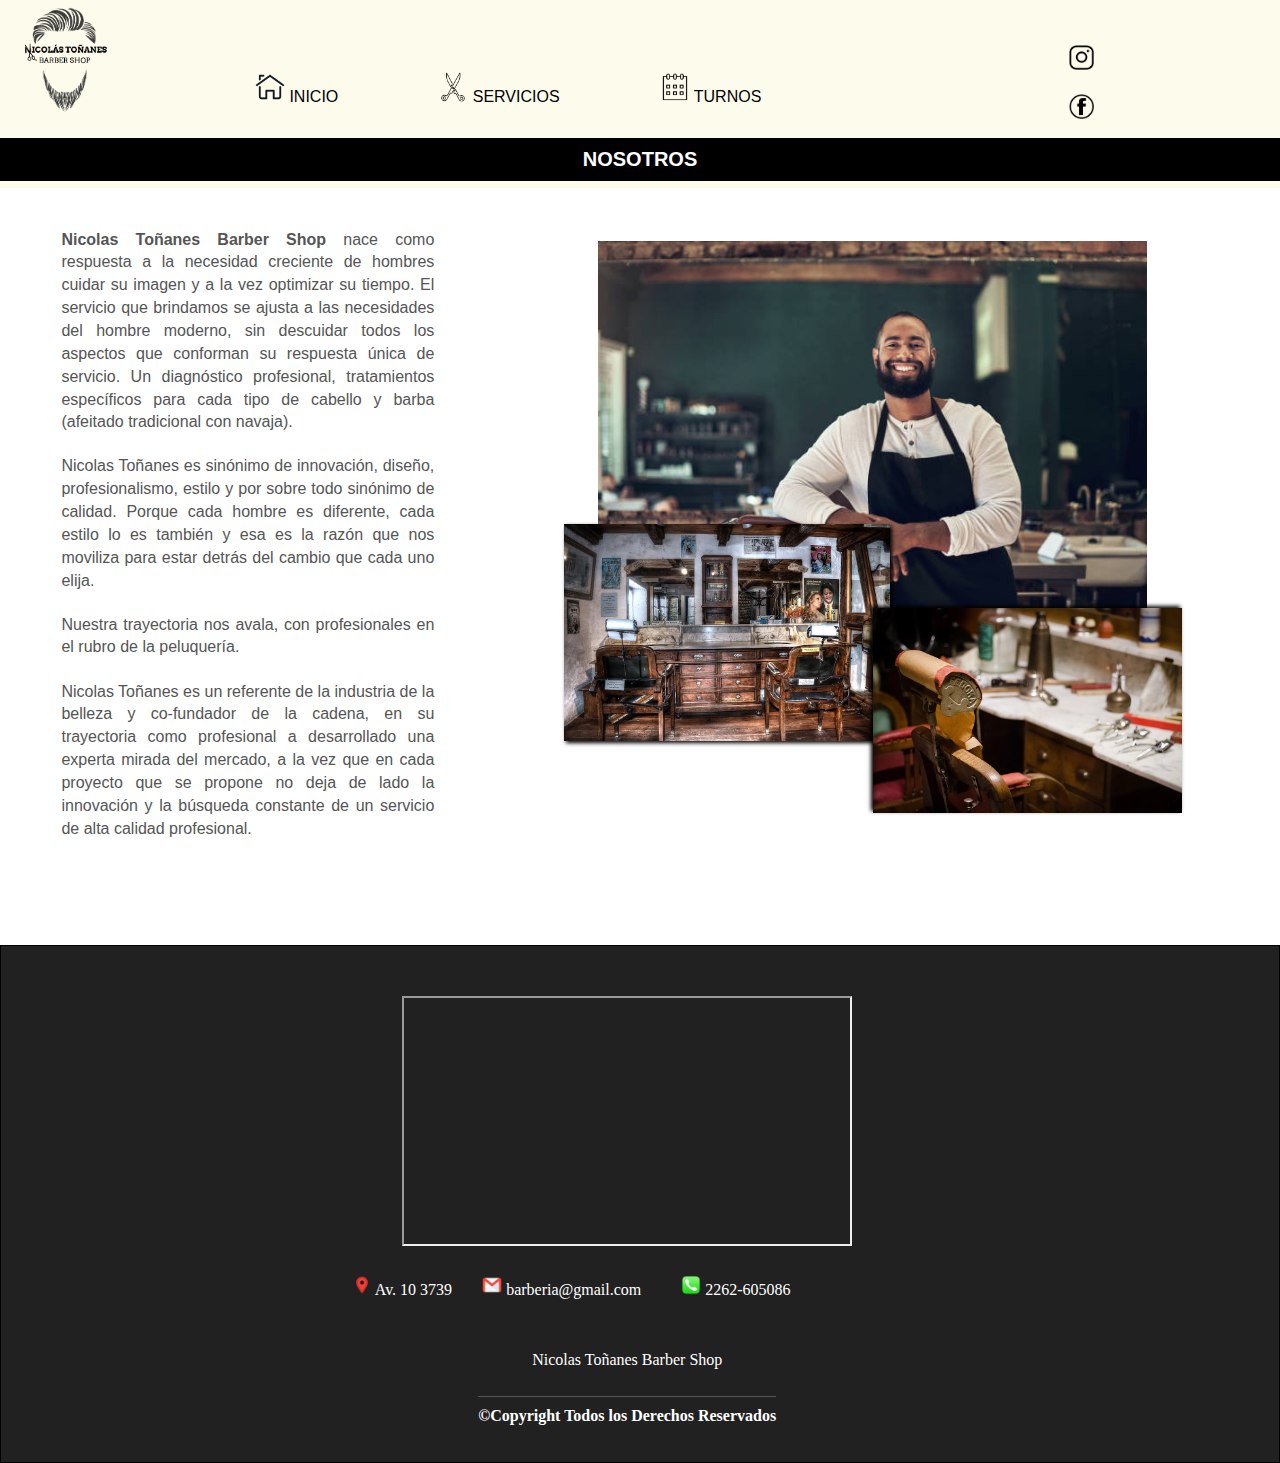
<file: index.html>
<!DOCTYPE html>
<html lang="en">

<head>
    <meta charset="UTF-8">
    <meta http-equiv="X-UA-Compatible" content="IE=edge">
    <meta name="viewport" content="width=device-width, initial-scale=1.0">
    <link rel="stylesheet" href="css/barberia.css">
    <link rel="icon" href="img/iconoBarberia.ico">
    <script src="js/index.js"></script>
    <title>BARBERIA</title>
</head>

<body>
    <header id="header-nav">      
        <div class="cabecera" id="idDivCabecera">          
            <div class="responsive-div">
                <img src="img/iconoMenu.png" alt="Icono Menu" class="imagenBotonMenu" id="idBtn-menu">
                <img class="logo-img" src="img/logobarberia2.png" alt="">
            </div>

            <nav class="menu">
                <ul class="lista-navegacion" id="idUlNav">                   
                    <li> 
                        <img src="img/home.png" alt=""><a  class="item" href="index.html" > INICIO</a> 
                    </li>
                    <li>
                        <img src="img/tijeras.png" alt=""><a class="item" href="servicios.html"> SERVICIOS</a>   
                    </li>
                    <li>
                       <img src="img/turno.png" alt=""><a class="item" href="turnos.html"> TURNOS</a> 
                    </li>                   
                </ul>
            </nav>
            <div class="img-redes">
                <a href="https://instagram.com/nicolastonanes?igshid=YmMyMTA2M2Y="><img class="img-instagram"
                        src="img/iconoInstagram.png" alt="Icono Instagram"></a>
                <a href="#"><img class="img-facebook" src="img/iconoFacebook.png" alt="Icono Facebook"></a>
            </div>
        </div>
    </header>

    <main>
        <header >
            <h1 class="h1divIndex">NOSOTROS</h1>
        </header>
        <article id="contentNosotros">
            <section class="seccionNosotros">               
                <div class="p-historia">
                    <p> <strong>Nicolas Toñanes Barber Shop</strong> nace como respuesta a la necesidad creciente de
                        hombres cuidar su imagen y a la vez optimizar su tiempo. El servicio que brindamos se ajusta a
                        las necesidades del hombre moderno, sin descuidar todos los aspectos que conforman su respuesta
                        única de servicio. Un diagnóstico profesional, tratamientos específicos para cada tipo de
                        cabello y barba (afeitado tradicional con navaja).</p>

                    <p>Nicolas Toñanes es sinónimo de innovación, diseño, profesionalismo, estilo y por sobre todo
                        sinónimo de calidad. Porque cada hombre es diferente, cada estilo lo es también y esa es la
                        razón que nos moviliza para estar detrás del cambio que cada uno elija.</p>

                    <p>Nuestra trayectoria nos avala, con profesionales en el rubro de la peluquería.</p>

                    <p>Nicolas Toñanes es un referente de la industria de la belleza y co-fundador de la cadena, en su
                        trayectoria como profesional a desarrollado una experta mirada del mercado, a la vez que en cada
                        proyecto que se propone no deja de lado la innovación y la búsqueda constante de un servicio de
                        alta calidad profesional.</p>
                </div>
            </section>
            <section class="imagenes-local">
                <div class="div1"><img class="img-peluquero" src="img/imagenInicio1.jpg" alt=""></div>
                <div class="div2"><img class="img-peluqueria" src="img/imagenInicio2.webp" alt=""></div>
                <div class="div3"><img class="img-barberia" src="img/imagenInicio3.webp" alt=""></div>
            </section>
        </article>
    </main>
    <footer>
        <div class="contacto-footer">
            <iframe src="https://www.google.com/maps/embed?pb=!1m18!1m12!1m3!1d3119.132180032307!2d-58.727528436205944!3d-38.576803848303484!2m3!1f0!2f0!3f0!3m2!1i1024!2i768!4f13.1!3m3!1m2!1s0x958f9802d9b6e865%3A0xa28fea451d54cc14!2sAv.%2010%203739%2C%20B7630AOW%20Necochea%2C%20Provincia%20de%20Buenos%20Aires!5e0!3m2!1ses-419!2sar!4v1666208996323!5m2!1ses-419!2sar"   allowfullscreen="" loading="lazy" referrerpolicy="no-referrer-when-downgrade"></iframe>
           <div class="footer-datos">          
                <p class="p-footer"><img src="img/ubicacion.png" alt=""> Av. 10 3739</p>
                <p>
                    <a href="mailto:barberia@gmail.com">  
                    <p class="p-footer"><img src="img/mail.png" alt=""> barberia@gmail.com</p></a>
                </p>
                <p>
                    <a href="tel:+2262-605086">
                        <p class="p-footer"><img src="img/telefono.png" alt=""> 2262-605086</p>
                    </a>
                </p>        
           </div>
            <div class="footer-copyright">
                 <p class="p-footer">Nicolas Toñanes Barber Shop</p>

                <p class="p-footer"> <span><strong>©Copyright Todos los Derechos Reservados</strong> </span> </p>
            </div>
        </div>
    </footer>
</body>

</html>
</file>
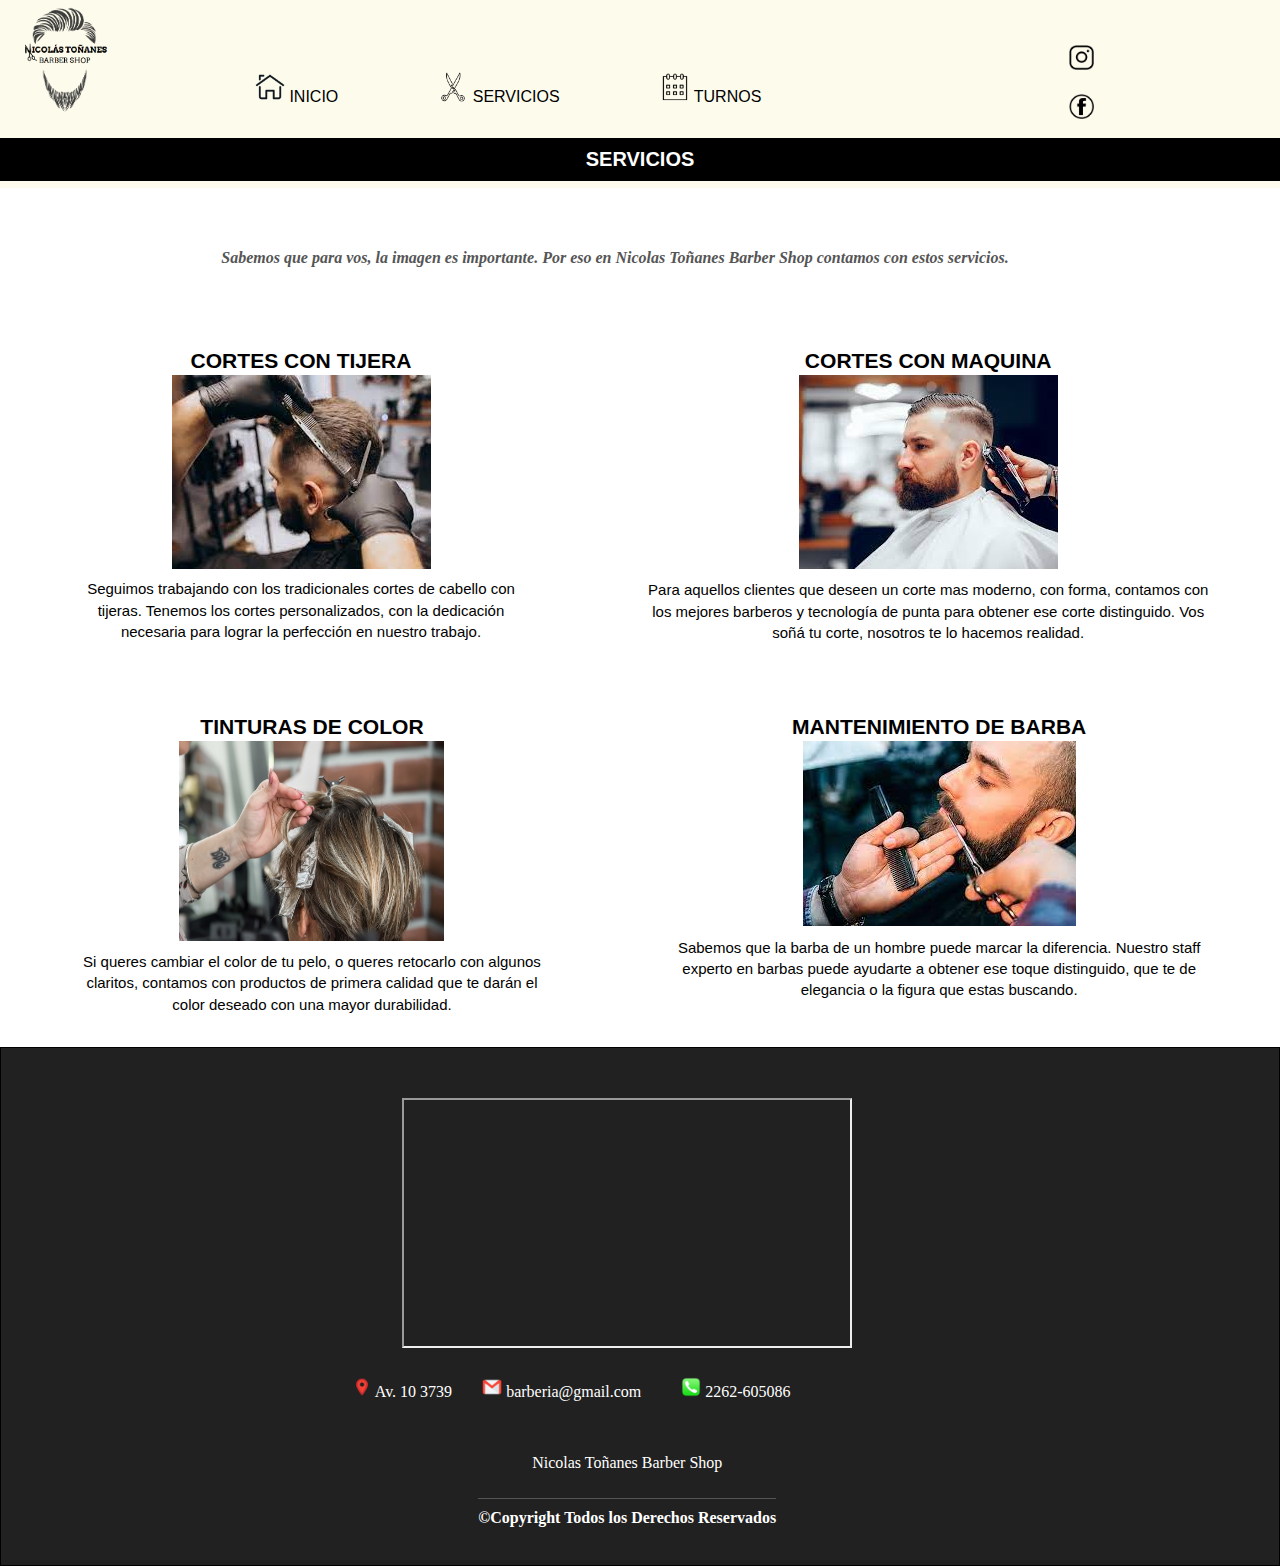
<file: servicios.html>
<!DOCTYPE html>
<html lang="en">

<head>
    <meta charset="UTF-8">
    <meta http-equiv="X-UA-Compatible" content="IE=edge">
    <meta name="viewport" content="width=device-width, initial-scale=1.0">
    <link rel="stylesheet" href="css/barberia.css">
    <link rel="icon" href="img/iconoBarberia.ico">
    <script src="js/index.js"></script>
    <title>SERVICIOS</title>
</head>

<body>
    <header id="header-nav">    
        <div class="cabecera" id="idDivCabecera">           
            <div class="responsive-div">
                <img src="img/iconoMenu.png" alt="Icono Menu" class="imagenBotonMenu" id="idBtn-menu">
                <img class="logo-img" src="img/logobarberia2.png" alt="">
            </div>
            <nav class="menu">
                <ul class="lista-navegacion" id="idUlNav">                    
                    <li> 
                        <img src="img/home.png" alt=""><a  class="item" href="index.html" > INICIO</a> 
                    </li>
                    <li>
                        <img src="img/tijeras.png" alt=""><a class="item" href="servicios.html"> SERVICIOS</a>   
                    </li>
                    <li>
                       <img src="img/turno.png" alt=""><a class="item" href="turnos.html"> TURNOS</a> 
                    </li>                 
                </ul>
            </nav>
            <div class="img-redes">
                <a href="https://instagram.com/nicolastonanes?igshid=YmMyMTA2M2Y="><img class="img-instagram"
                        src="img/iconoInstagram.png" alt="Icono Instagram"></a>
                <a href="#"><img class="img-facebook" src="img/iconoFacebook.png" alt="Icono Facebook"></a>
            </div>
        </div>
    </header>

    <main>
        <header>
            <h1 class="h1divIndex">SERVICIOS</h1>
            <h4 class="h4Servicio">Sabemos que para vos, la imagen es importante. Por eso en Nicolas Toñanes Barber
                Shop
                contamos con estos servicios.</h4>
        </header>

        <article class="contentServicios">
            <ul class="listaServicios">
                <div class="placa1">
                    <li class="placa1-li">
                        <article>
                            <header>
                                <h3> CORTES CON TIJERA</h3>
                            </header>
                            <section>
                                <img src="img/cortetijera.jpg" alt="Corte con tijera">
                            </section>
                            <section>
                                <p>Seguimos trabajando con los tradicionales cortes de cabello con tijeras. Tenemos los
                                    cortes personalizados, con la dedicación necesaria para lograr la perfección en nuestro
                                    trabajo.</p>
                            </section>
                        </article>
                    </li>
                    <li class="placa1-li">
                        <article>
                            <header>
                                <h3>CORTES CON MAQUINA</h3>
                            </header>
                            <section>
                                <img src="img/cortemaquina.jpg" alt="Corte con maquina">
                            </section>
                            <section>
                                <p>Para aquellos clientes que deseen un corte mas moderno, con forma, contamos con los
                                    mejores barberos y tecnología de punta para obtener ese corte distinguido. Vos soñá tu
                                    corte, nosotros te lo hacemos realidad.</p>
                            </section>
                        </article>
                    </li>
                </div>
                
                <div class="placa2">
                    <li>
                        <article>
                            <header>
                                <h3>TINTURAS DE COLOR</h3>
                            </header>
                            <section>
                                <img class="img-tintura" src="img/tintura.jpg" alt="Tintura">
                            </section>
                            <section>
                                <p>Si queres cambiar el color de tu pelo, o queres retocarlo con algunos claritos, contamos
                                    con productos de primera calidad que te darán el color deseado con una mayor
                                    durabilidad.</p>
                            </section>
                        </article>
                    </li>
                    <li>
                        <article>
                            <header>
                                <h3>MANTENIMIENTO DE BARBA</h3>
                            </header>
                            <section>
                                <img src="img/barba.jpg" alt="Barba">
                            </section>
                            <section>
                                <p>Sabemos que la barba de un hombre puede marcar la diferencia. Nuestro staff experto en
                                    barbas puede ayudarte a obtener ese toque distinguido, que te de elegancia o la figura
                                    que estas buscando.</p>
                            </section>
                        </article>
                    </li>
                </div>
               
            </ul>
        </article>
    </main>

    <footer>
        <div class="contacto-footer">
            <iframe src="https://www.google.com/maps/embed?pb=!1m18!1m12!1m3!1d3119.132180032307!2d-58.727528436205944!3d-38.576803848303484!2m3!1f0!2f0!3f0!3m2!1i1024!2i768!4f13.1!3m3!1m2!1s0x958f9802d9b6e865%3A0xa28fea451d54cc14!2sAv.%2010%203739%2C%20B7630AOW%20Necochea%2C%20Provincia%20de%20Buenos%20Aires!5e0!3m2!1ses-419!2sar!4v1666208996323!5m2!1ses-419!2sar"   allowfullscreen="" loading="lazy" referrerpolicy="no-referrer-when-downgrade"></iframe>
           <div class="footer-datos">           
                <p class="p-footer"><img src="img/ubicacion.png" alt=""> Av. 10 3739</p>
                <p>
                    <a href="mailto:barberia@gmail.com">  
                    <p class="p-footer"><img src="img/mail.png" alt=""> barberia@gmail.com</p></a>
                </p>
                <p>
                    <a href="tel:+2262-605086">
                        <p class="p-footer"><img src="img/telefono.png" alt=""> 2262-605086</p>
                    </a>
                </p>         
           </div>
            <div class="footer-copyright">
                 <p class="p-footer">Nicolas Toñanes Barber Shop</p>

                <p class="p-footer"> <span><strong>©Copyright Todos los Derechos Reservados</strong> </span> </p>
            </div>
        </div>
    </footer>
</body>

</html>
</file>
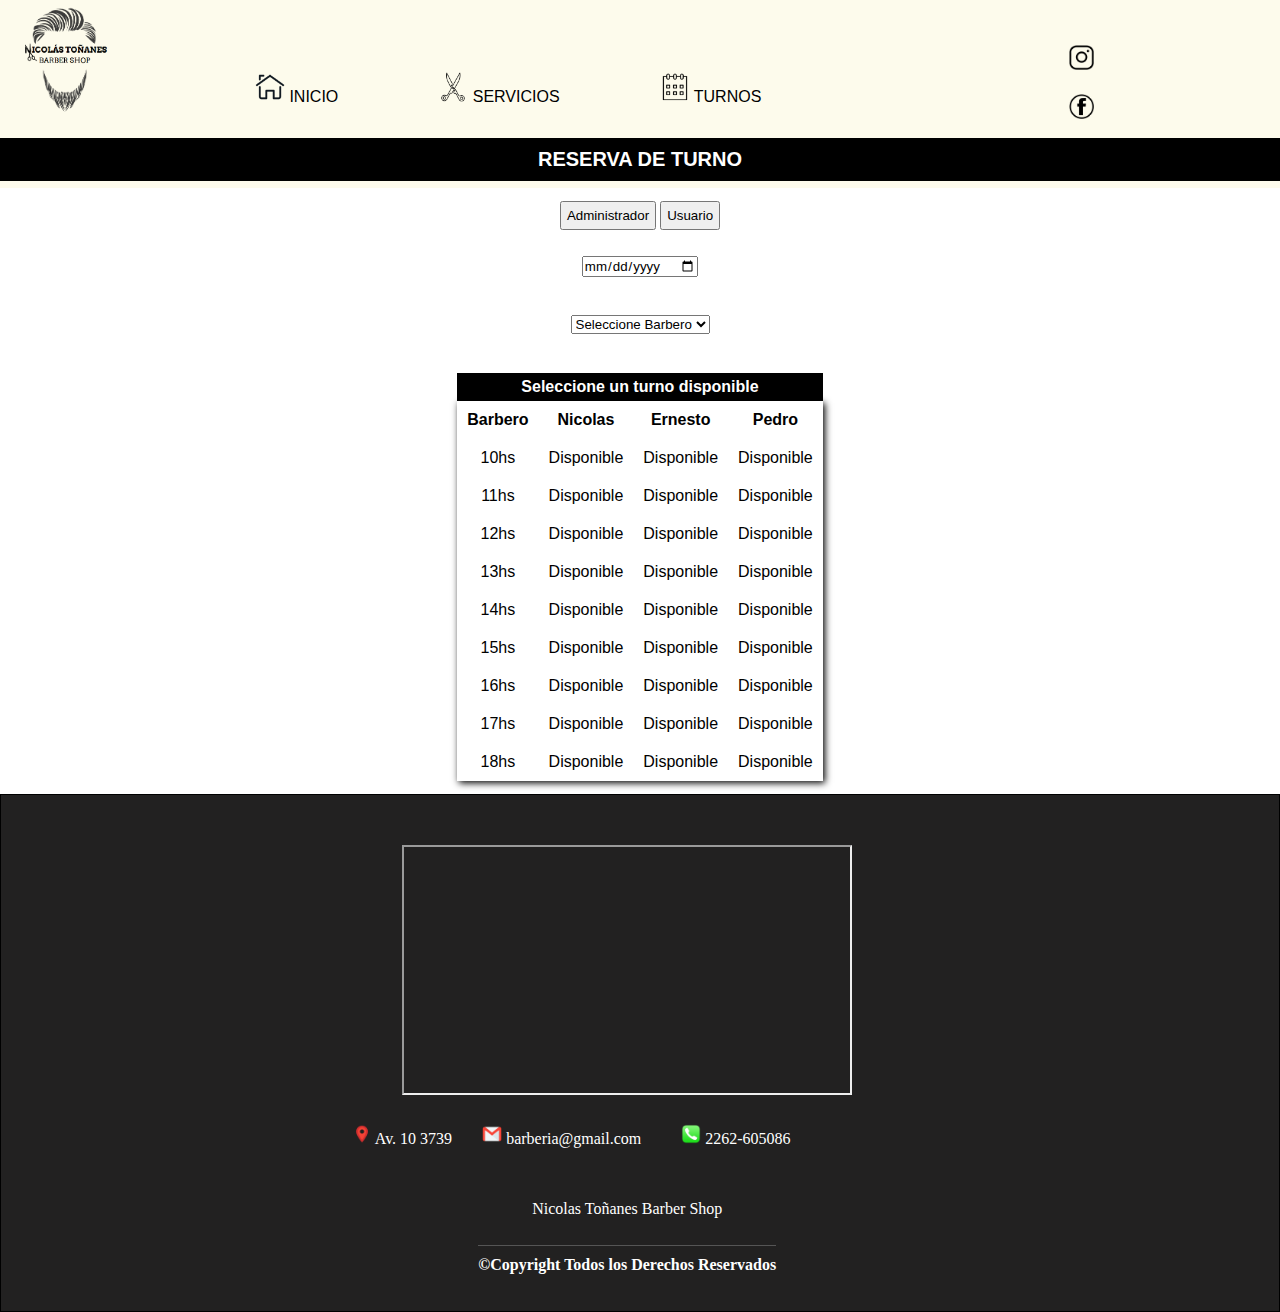
<file: turnos.html>
<!DOCTYPE html>
<html lang="en">

<head>
    <meta charset="UTF-8">
    <meta http-equiv="X-UA-Compatible" content="IE=edge">
    <meta name="viewport" content="width=device-width, initial-scale=1.0">
    <link rel="stylesheet" href="css/barberia.css">
    <link rel="icon" href="img/iconoBarberia.ico">
    <script src="js/index.js"></script>
    <title>TURNOS</title>
</head>

<body>
    <header id="header-nav">     
        <div class="cabecera" id="idDivCabecera">    
            <div class="responsive-div">
                <img src="img/iconoMenu.png" alt="Icono Menu" class="imagenBotonMenu" id="idBtn-menu">
                <img class="logo-img" src="img/logobarberia2.png" alt="">
            </div>
            <nav class="menu">
                <ul class="lista-navegacion" id="idUlNav">                 
                    <li> 
                        <img src="img/home.png" alt=""><a  class="item" href="index.html" > INICIO</a> 
                    </li>
                    <li>
                        <img src="img/tijeras.png" alt=""><a class="item" href="servicios.html"> SERVICIOS</a>   
                    </li>
                    <li>
                       <img src="img/turno.png" alt=""><a class="item" href="turnos.html"> TURNOS</a> 
                    </li>                 
                </ul>
            </nav>

            <div class="img-redes">
                <a href="https://instagram.com/nicolastonanes?igshid=YmMyMTA2M2Y="><img class="img-instagram"
                        src="img/iconoInstagram.png" alt="Icono Instagram"></a>
                <a href="#"><img class="img-facebook" src="img/iconoFacebook.png" alt="Icono Facebook"></a>
            </div>
        </div>
    </header>

    <main>
        <header>
            <h1 class="h1divIndex">RESERVA DE TURNO</h1>
        </header>
        <section class="button-sesion">
            <button id="button-admin">Administrador</button>
            <button id="button-usuario">Usuario</button>
        </section>
        <article class="pincipal-turnos-adm oculto" id="idCuerpoAdmin">
            <form action="" id="idFormularioAdmin">
                <section class="div-FormAdmin">
                    <section class="sectionFormularioAdmin">
                        <div>
                            <label for="nombre">Nombre</label>
                            <input type="text" name="nombre" value="" required>
                        </div>
                        <div>
                            <label for="apellido">Apellido</label>
                            <input type="text" name="apellido" value="" required>
                        </div>
                        <div>
                            <label for="numero">Telefono</label>
                            <input type="text" name="numero" value="" required
                                placeholder="">
                        </div>
                        <div>
                            <select name="Hora">
                                <option value="vacio">Seleccione Hora</option>
                                <option value="10">10hs</option>
                                <option value="11">11hs</option>
                                <option value="12">12hs</option>
                                <option value="13">13hs</option>
                                <option value="14">14hs</option>
                                <option value="15">15hs</option>
                                <option value="16">16hs</option>
                                <option value="17">17hs</option>
                                <option value="18">18hs</option>
                            </select>
                        </div>
                        <div>
                            <select name="barbero">
                                <option value="vacio">Seleccione Barbero</option>
                                <option value="Nicolas">Nicolas</option>
                                <option value="Ernesto">Ernesto</option>
                                <option value="Pedro">Pedro</option>
                            </select>
                        </div>
                        <section>
                            <input type="date" name="fecha" id="idFechaTurnoAdmin">
                        </section>
                    </section>
                    <input class="registroTurno" type="submit" value="Registrar Turno">                
                </section>
            </form>
            <section>
                
                <table class="tablaAdmin">
                    <div class="botones-tablas">
                    <button id="idBotonAzar">Generar al Azar</button>
                    <button id="idBotonLimpiarAdmin">Borrar Datos</button>
                    </div>
                    <thead id="idTheadTablaAdmin">
                        <tr>
                            <td >Nombre</td>
                            <td>Apellido</td>
                            <td>Telefono</td>
                            <td>Barbero</td>
                            <td>Fecha</td>
                            <td>Hora</td>
                        </tr>
                    </thead>
                    <tbody id="idTbodyTablaAdmin">

                    </tbody>
                </table>
            </section>
        </article>

        <article class="principal-turnos" id="idCuerpoUsuario">         
            <article>
                <section class="busquedaTurno">
                    <section>
                        <input type="date" name="fecha" id="idFechaTurno">
                    </section>
                    <section>
                        <select name="barbero" id="idSelectBarbero">
                            <option value="vacio">Seleccione Barbero</option>
                            <option value="Nicolas">Nicolas</option>
                            <option value="Ernesto">Ernesto</option>
                            <option value="Pedro">Pedro</option>
                        </select>
                    </section>              
                </section>
                <section class="sectionFormulario">
                    <!--TABLA-->
                    <h1 class="turnosh1">Seleccione un turno disponible</h1>
                    <table class="bordesTabla">
                        <thead id="idTheadTabla">

                        </thead>
                        <tbody id="idTbodyTabla">

                        </tbody>
                    </table>
                </section>
            </article>

            <form action="" id="idFormulario">
                <section class="div-Form">

                    <section class="sectionFormulario">

                        <h3>Reserva para: </h3>
                        <div class="datosNuevoTurno">
                            <p>Barbero:</p>
                            <p id="idReservaBarbero"></p>
                            <p>Fecha:</p>
                            <p id="idReservaFecha"></p>
                            <p>Hora:</p>
                            <p id="idReservaHora"></p>
                        </div>
    
                        <div>
                            <label for="nombre">Nombre</label>
                            <input type="text" id="idInputNombre" name="nombre" value="" required>
                        </div>
                        <div>
                            <label for="apellido">Apellido</label>
                            <input type="text" id="idInputApellido" name="apellido" value="" required>
                        </div>
                        <div>
                            <label for="numero">Telefono</label>
                            <input type="text" id="idNumeroTelefono" name="numero" value="" required
                                placeholder="">
                        </div>
                    </section>
                    <section class="sectionFormularioCaptcha">
                        <div id="idDivCaptcha" class="captcha">
                            <p id="idTextoCaptcha" class="textoCaptcha">
                            </p>
                        </div>
                        <div class="ingresaCaptcha">
                            <input type="text" name="ingresaCaptcha" id="idInputIngresaCaptcha" required
                                placeholder="Ingrese el captcha">
                        </div>
    
                        <div class="divBotonSubmit">
                            <input type="submit" value="Reservar Turno" class="botonSubmit" id="idBotonReserva">
                        </div>
                    </section>
                </section>
                
            </form>
            <div id="infoConfirmaTurno">

            </div>
        </article>
    </main>

    <footer>
        <div class="contacto-footer">
            <iframe src="https://www.google.com/maps/embed?pb=!1m18!1m12!1m3!1d3119.132180032307!2d-58.727528436205944!3d-38.576803848303484!2m3!1f0!2f0!3f0!3m2!1i1024!2i768!4f13.1!3m3!1m2!1s0x958f9802d9b6e865%3A0xa28fea451d54cc14!2sAv.%2010%203739%2C%20B7630AOW%20Necochea%2C%20Provincia%20de%20Buenos%20Aires!5e0!3m2!1ses-419!2sar!4v1666208996323!5m2!1ses-419!2sar"   allowfullscreen="" loading="lazy" referrerpolicy="no-referrer-when-downgrade"></iframe>
           <div class="footer-datos">        
                <p class="p-footer"><img src="img/ubicacion.png" alt=""> Av. 10 3739</p>
                <p>
                    <a href="mailto:barberia@gmail.com">  
                    <p class="p-footer"><img src="img/mail.png" alt=""> barberia@gmail.com</p></a>
                </p>
                <p>
                    <a href="tel:+2262-605086">
                        <p class="p-footer"><img src="img/telefono.png" alt=""> 2262-605086</p>
                    </a>
                </p>          
           </div>
            <div class="footer-copyright">
                 <p class="p-footer">Nicolas Toñanes Barber Shop</p>

                <p class="p-footer"> <span><strong>©Copyright Todos los Derechos Reservados</strong> </span> </p>
            </div>
        </div>
    </footer>
</body>

</html>
</file>
<file: css/barberia.css>
*{
    padding: 0;
    margin: 0;
    box-sizing: border-box;
    
}
/*HEADER */
.cabecera{
    background-color: rgb(253, 251, 236);
    display: flex;
    flex-direction: column;
}


.lista-navegacion li {
    margin-top: 5%;
    margin-bottom: 5%;
}

.imagenBotonMenu{
    margin-left: 5%;
    margin-bottom: 25%;
    margin-right: 5%;
    width: 10%;
    height: 10%;
}


.logo-img{
    width: 50%;
    margin-left: 5%;
      
}

.responsive-div{
    margin-bottom: 5%; 
}


.img-redes{
    width: 10%;
    margin-right: 10%;
    display: flex;
    justify-content: center;
    margin-left: 45%;
    align-items: flex-start;
}
.img-redes a{
    width: 50%;
    margin: 10px;
}
.img-instagram{
    width: 25px;
    height: 25px;
}

.img-facebook{
    width: 25px;
    height: 25px;
}

.menu{
    width: 100%;
    background-color: black;
    display: flex;
}

ul.lista-navegacion{
    width: 100%;
    flex-direction: column;
    display: none;
    padding-left: 5%;
    
}
ul.lista-navegacion.mostrar{
    display: flex;
    background-color: rgb(253, 251, 236);
    list-style: none;
}
ul.lista-navegacion.mostrar a{
    color: black;
}
ul.lista-navegacion li img{
    width: 30px;
    height: 30px;
}
.item{
    list-style-type: none;
    color: white;
    font-family: 'Open Sans', sans-serif;
    text-decoration: none;
}


/*FIN HEADER*/

/*FOOTER*/

iframe{
    margin-top: 2%;
    margin-bottom: 2%;
    width:50%; 
    height:70%
}

footer{ 
    margin-top: 1%;
    width: 100%;
    border:1px solid black;
    background-color: rgb(34, 33, 33);
    display: flex;
    flex-direction: column;
}
.contacto-footer{
    padding-top: 2%;
    margin-right: 2%;
    text-align: center;
    flex-direction: column;
}
.p-footer{
    color: white;
    margin-bottom:3%;
}




.contacto-footer .footer-datos p a{
    text-decoration: none;
    color: white;
    margin: 0 10px;
}

.p-footer span{
    padding-top: 10px;
    margin-bottom: 10px;
    border-top: #555 1px solid;
}


.p-footer img{
    width: 20px;
    height: 20px;
}
/*FIN FOOTER*/

/*BODY INDEX*/

#contentNosotros{
    display: flex;
    flex-direction: column;
    align-items: center;
}
.seccionNosotros{
    display: flex;
    flex-direction: column;
    align-items: center;
}

.h1divIndex{
    width: 100%;
    padding-bottom: 10px;
    padding-top: 10px;
    background-color: black;
    color: white;
    font-family:"Merriweather", sans-serif;
    font-size: 20px;
    text-align: center;
}
.p-historia{
    margin-top: 5%;
    text-align: justify;
    width: 80%;
    box-shadow: 2px -2px 7px 0px
}
.p-historia p{
    margin-top: 5%;
    color: #555;
    font-size: 16px;
    font-style: normal;
    font-variant-ligatures: normal;
    font-variant-caps: normal;
    font-variant-numeric: normal;
    font-variant-east-asian: normal;
    font-weight: 400;
    font-stretch: normal;
    line-height: 1.42857;
    font-family: Merriweather, sans-serif;
    padding-left: 2%;
    padding-right: 10%;
}
.imagenes-local{
    width: 80%;
    margin-bottom: 5%;
    margin-top: 5%;
}
.img-peluquero{
    width: 80%;
    height: 80%;
    margin-top: 5%;
    margin-left: 10%;
}
.div2{
    margin-left: 5%;
    margin-top: -15%;
    
}

.img-peluqueria{
    width: 50%;
    height: 50%;
    box-shadow: 2px 2px 4px;
}

.div3{
    margin-left: 50%;
    margin-top: -20%;
}
.img-barberia{
    width: 90%;
    height: 90%;
    box-shadow: -2px -2px 4px;
}
/*FIN BODY INDEX*/

/*BODY SERVICIOS*/
.contentServicios{
    display: flex;
    flex-direction: column;
    align-items: center;
}

.h4Servicio{
    color: #555;
    font-size: 16px;
    line-height: 26px;
    font-style: italic;
    text-align: center;
    margin-top: 5%;
    margin-bottom: 5%;
}

.listaServicios{
    text-align: center;
    margin: 1%;

}
.listaServicios li article header {
    font-style: normal;
    font-variant-ligatures: normal;
    font-variant-caps: normal;
    font-variant-numeric: normal;
    font-variant-east-asian: normal;
    font-weight: bold;
    font-stretch: normal;
    font-size: 18px;
    line-height: 28px;
    font-family: 'Merriweather', sans-serif;
}
.listaServicios p{
    margin: 1%;
    font-style: normal;
    font-variant-ligatures: normal;
    font-variant-caps: normal;
    font-variant-numeric: normal;
    font-variant-east-asian: normal;
    font-weight: 400;
    font-stretch: normal;
    font-size: 15px;
    line-height: 1.42857;
    font-family: 'Merriweather', sans-serif;
}
.listaServicios li{
    list-style: none;
    margin-top: 5%;
    margin-bottom: 20%;
}
.img-tintura{
    height: 200px;
    width: 265px;
}
/*FIN BODY SERVICIOS*/

/*INICIO BODY TURNOS*/
#idFechaTurno, #idSelectBarbero, #idSelectSucursal{
    font-family: "Merriweather", sans-serif;
}
.busquedaTurno{
    display: column;
    grid-template-columns: 1fr 1fr;
    margin-top:2%;
    margin-bottom: 1%;
    text-align: -webkit-center;
}
.busquedaTurno section{
    width: 70%;
    margin-bottom:3%; 
    margin-top: 1%;
}
.sectionFormulario{
    display: grid;
    grid-template-columns: min-content;
    justify-content: center; 
}

.sectionFormulario div{
    margin: 5px 0;
}

.sectionFormulario input{
    margin: 10px 0;
    padding: 5px 5px;
}

.sectionFormulario h3, #infoConfirmaTurno h3{
    text-align: center;
    font-family: "Merriweather",sans-serif;
}

#infoConfirmaTurno li{
    margin:8px 0;
    font-family: sans-serif;
    padding: 4px 0 ;
}

.sectionFormulario  div input{
   background-color: none;
   border: none;
   padding: 2px 3px;
   font-size: 1rem;
   outline: none;
   font-family: "Merriweather",sans-serif;
   border-bottom: 1px solid #555;
}


.sectionFormulario div label{
    font-family:"Merriweather", sans-serif;
    font-size: 1em;
    color: #555;
    cursor: pointer;
}



.turnosh1{
    color: white;
    font-family: 'Noto Sans',sans-serif;
    background-color: black;
    font-size: medium;
    padding-bottom: 5px;
    padding-top: 5px;
    text-align: center;
}

table{
    text-align: center;
    width: 100%;
    border-collapse:collapse ;
    font-family: 'Noto Sans',sans-serif;
    box-shadow: 2px 2px 7px 0px black;
    cursor: pointer;
}

tbody tr .celdaDisponible:hover {
    background-color: #369681;
    box-shadow: 2px 2px 7px 2px ;
    color: black ;
}

.bordesTabla, .bordesTabla thead tr td, .bordesTabla tbody tr td{
    padding:10px;
}

.bordesTabla tbody tr td.seleccionada{
    background-color: rgb(22, 102, 139);
}

.bordesTabla thead tr td{
    font-weight: 900;
}

.celdaReservada{
    background-color: #555 ;
}



#idFormulario{
    margin-top: 5%;
    margin-bottom: 5%;
    display: none;
   
}

#idFormulario.desplegar{
    display: block;
    display: flex;
    justify-content: center;
}


.div-Form {
    width: max-content;
    border-radius: 10px;
    box-shadow: 0px 5px 10px -5px rgb(0 0 0/ 90%);
}
.div-Form section{
    margin: 15px 15px;
}
.div-Form section div{
    margin: 10px 5px;
}

.datosNuevoTurno{
    margin: 5px 0;
    display: grid;
    grid-template-columns: 1fr 1fr;
    font-family: "Merriweather", sans-serif;
}
/*TURNOS ADMINISTRADOR*/
.oculto{
    display: none;
}

.button-sesion{
    margin: 20px 0;
    flex-direction: column;
    text-align: center;
}
.button-sesion button{
    font-family: "Merriweather", sans-serif;
    padding: 5px 5px;

}
#idFormularioAdmin{
    margin: 5px 0px;
}
.sectionFormularioAdmin{
    text-align: center;
    margin: 30px 0px;
    font-family: "Merriweather", sans-serif;
}
.sectionFormularioAdmin div{
    margin: 10px 0px;
}
.registroTurno{
    padding: 5px 5px;
    margin: 0px 5px;
}

.tablaAdmin{
    margin: 15px 0 ;
}

#idTheadTablaAdmin td{
    color: #fff;
    padding: 2px 3px;
    font-weight: bold;
    background-color: black;
}

#idTbodyTablaAdmin td{
    padding: 5px 0px;
}

.botones-tablas{
    margin: 10px 5px;
}
.botones-tablas button{
    padding: 5px 5px;
}

#idFechaTurnoAdmin{
    font-family: "Merriweather", sans-serif;
}



/*CAPTCHA y RESUMEN DEL TURNO*/

.captcha{
    margin: 5% auto auto;
    width: 70%;
}

#idDivCaptcha{
    text-align: center;
}

.textoCaptcha{
    font-size: 2em;
    font-family: fantasy;
    letter-spacing: 0.3em;
    text-shadow: 0.2em 0.2em 0.1em black, 0.12em 0.3em 0.2em rgb(252, 15, 200), 0.09em 0.25em 1em rgb(186, 250, 11);
}

/*DIV del Inpunt que ingresa el captcha*/


.ingresaCaptcha{ 
    margin-top: 3%;
    margin-left: 5%;
    margin-right: 5%;
    display: flex;
    flex-direction: column;
    align-items: center;
}

.divInfoTurno{
    border-top: 5%;
    border: 1px solid black;
    margin: 2% 25%;
    text-align: center;
}

.listaReservaTurno{
    list-style: none;
}
.elementoListaReserva{
    padding-right: 5%;
}
li.elementoListaReserva:hover{
    border: none;
}

.divBotonSubmit{
    text-align: center;
}

.divBotonSubmit input{
    padding: 5px 5px;
}


/*FIN BODY TURNOS*/



@media only screen and (min-width: 900px){
    /*HEADER*/
    #idBtn-menu{
        display: none;
    }
    .cabecera{
        background-color: rgb(253, 251, 236);
        display: flex;
        flex-direction:row;
        width: 100%;
        align-items: center;
        margin-bottom: -50px;
        justify-content: space-around;
    }

    .logo-img{
        width: 120px;
        height: 120px;
    }

    .img-redes{
        flex-direction: column;
        margin-left: 0%;
        padding-bottom: 20px;
    }

    .menu{ 
       background-color: rgb(253, 251, 236);
       padding-left: 40px;
       
    }
    ul.lista-navegacion{
        display: flex;
        flex-direction: row;
        list-style: none;
    }

    ul.lista-navegacion li:hover{
        border-top: 2px solid  black;
    }
    ul.lista-navegacion a{
        color: black;
    }
    ul.lista-navegacion li{
        padding-bottom: 10px ;
        margin:0 50px;

    }

/*FIN HEADER*/

    /*FOOTER*/
    iframe{
        margin-top: 2%;
        margin-bottom: 2%;
        width:450px; 
        height:250px;
    }

    
.footer-datos{
    margin-bottom: 2%;
    display: flex;
    text-align: center;
    padding-left:28% ;
}   
/*FIN FOOTER*/

    /*BODY INDEX*/
    #contentNosotros{
        display: flex;
        flex-direction: row;
        margin-bottom: 5%;
        align-items: flex-start;
    }

    .p-historia{
        box-shadow: none;
    }

    .h1divIndex{
        width: 100%;
        padding-bottom: 10px;
        padding-top: 10px;
        background-color: black;
        color: white;
        font-family:"Merriweather", sans-serif;
        font-size: 20px;
        text-align: center;
    }

    .imagenes-local{
        margin-top: 2%;
        margin-right: 5%;
        width: 300%;
    }
/*FIN BODY INDEX*/

    /*SERVICIOS*/
    .placa1, .placa2{
        display: flex;
    }

    .h4Servicio{
        margin-bottom: 0;
        padding-left: 150px;
        padding-right: 200px;
    }
    
    .listaServicios{
       flex-direction: column;
    }
    .listaServicios li{
        margin-bottom: 0%;
    }

    .listaServicios p{
        padding-left: 50px;
        padding-right: 50px;
    }
/*FIN SERVICIOS*/

    /*TURNOS*/
    
/*FIN TURNOS*/
}
</file>
